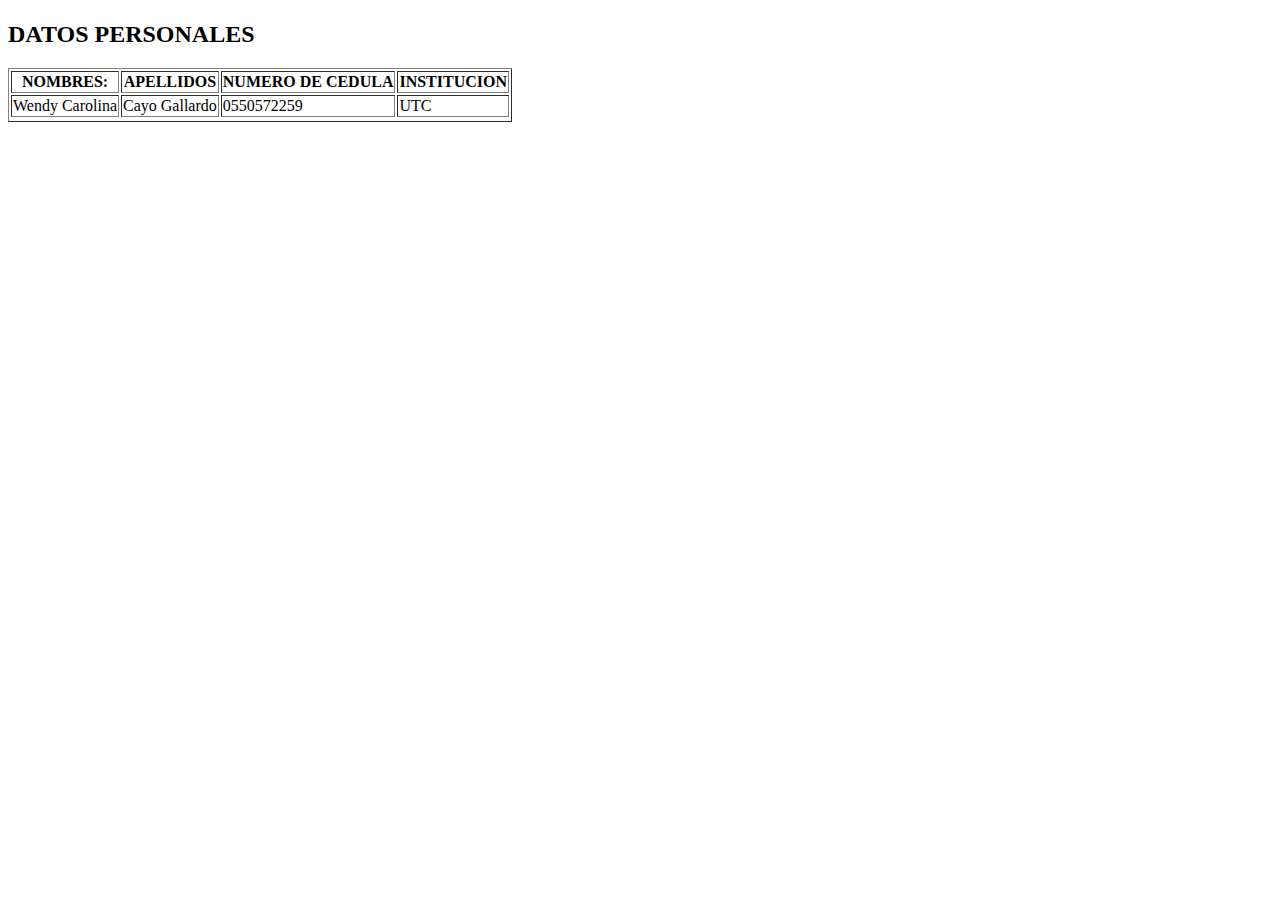
<file: info.html>
<!DOCTYPE html>
<html>
<head>
  <title>Datos personales</title>
</head>
<body>
    <section class="textos-header">
        <h1></h1>
        <h2>DATOS PERSONALES</h2>
    </section
    <center>
  <table border="1">
    <thead>
      <tr>
        <th><b>NOMBRES:</b></th>
        <th> <b>APELLIDOS</b></th>
        <th> <B> NUMERO DE CEDULA </B></th>
        <th> <b>INSTITUCION</b></th>
      </tr>
    </thead>
    <tbody>
      <tr>
        <td>Wendy Carolina</td>
        <td>Cayo Gallardo</td>
        <td>0550572259</td>
        <td>UTC</td>
      </tr>
      <tr>
    </tbody>
  </table></center>
</body>
</html>
</file>
